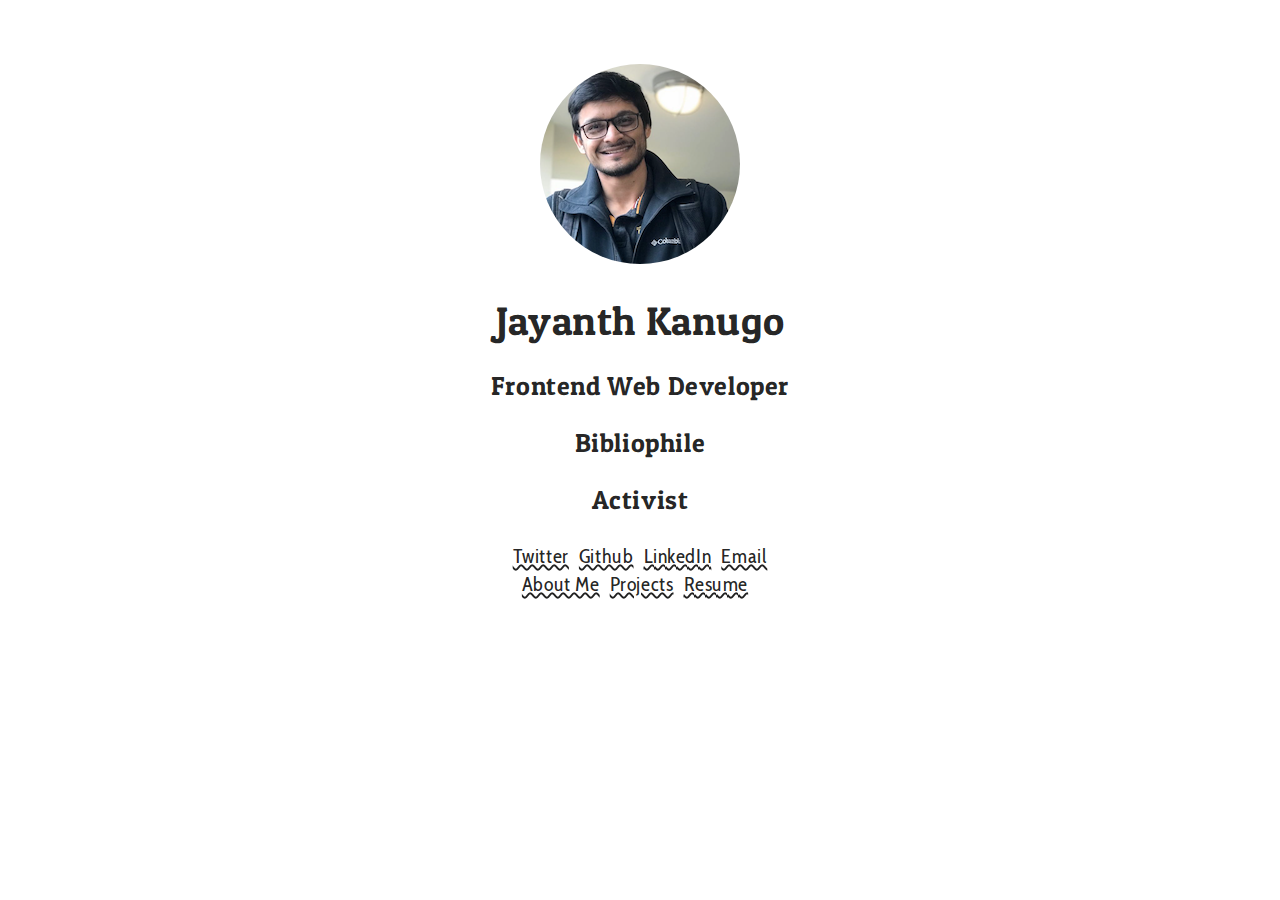
<file: index.html>
<!DOCTYPE html><html lang="en"><head><meta charSet="utf-8"/><meta http-equiv="x-ua-compatible" content="ie=edge"/><meta name="viewport" content="width=device-width, initial-scale=1, shrink-to-fit=no"/><style data-href="/component---src-pages-index-js.b7204c7277dae99957fe.css">.home-container{position:relative;margin-top:5%;display:flex;align-items:center;flex-flow:column wrap;justify-content:center}.home-img{order:1}.home-img img{border-radius:50%;height:200px;width:200px}.home-content{order:1;width:100%;display:flex;align-items:center;flex-flow:column wrap;justify-content:center}.home-name{order:2}.home-desc{order:3;display:flex;align-items:center;flex-flow:column wrap;justify-content:center}.desc-1{order:1}.desc-1,.desc-2{align-self:center}.desc-2{order:2}.desc-3{order:3;align-self:center}.home-links{order:5;display:flex;flex-flow:row wrap;justify-content:space-around}.home-links a{-webkit-text-decoration-line:underline;text-decoration-line:underline;-webkit-text-decoration-style:wavy;text-decoration-style:wavy}.social-links{order:4;display:flex;flex-flow:row wrap;justify-content:space-around}.social-links a{-webkit-text-decoration-line:underline;text-decoration-line:underline;-webkit-text-decoration-style:wavy;text-decoration-style:wavy}.home-about-me{order:1;margin-right:10px}.home-projects{order:2;margin-right:10px}.home-resume{order:3;margin-right:10px}.home-travel-log{order:4}</style><meta name="generator" content="Gatsby 2.0.53"/><title data-react-helmet="true">Jayanth Kanugo | Jayanth Kanugo</title><meta data-react-helmet="true" name="description" content="Frontend web developer, Activist, Bibilophile"/><meta data-react-helmet="true" property="og:title" content="Jayanth Kanugo"/><meta data-react-helmet="true" property="og:description" content="Frontend web developer, Activist, Bibilophile"/><meta data-react-helmet="true" property="og:type" content="website"/><meta data-react-helmet="true" name="twitter:card" content="summary"/><meta data-react-helmet="true" name="twitter:creator" content="@gatsbyjs"/><meta data-react-helmet="true" name="twitter:title" content="Jayanth Kanugo"/><meta data-react-helmet="true" name="twitter:description" content="Frontend web developer, Activist, Bibilophile"/><meta data-react-helmet="true" name="keywords" content="gatsby, application, react"/><link rel="shortcut icon" href="/icons/icon-48x48.png"/><link rel="manifest" href="/manifest.webmanifest"/><meta name="theme-color" content="#366693"/><style id="typography.js">html{font-family:sans-serif;-ms-text-size-adjust:100%;-webkit-text-size-adjust:100%}body{margin:0}article,aside,details,figcaption,figure,footer,header,main,menu,nav,section,summary{display:block}audio,canvas,progress,video{display:inline-block}audio:not([controls]){display:none;height:0}progress{vertical-align:baseline}[hidden],template{display:none}a{background-color:transparent;-webkit-text-decoration-skip:objects}a:active,a:hover{outline-width:0}abbr[title]{border-bottom:none;text-decoration:underline;text-decoration:underline dotted}b,strong{font-weight:inherit;font-weight:bolder}dfn{font-style:italic}h1{font-size:2em;margin:.67em 0}mark{background-color:#ff0;color:#000}small{font-size:80%}sub,sup{font-size:75%;line-height:0;position:relative;vertical-align:baseline}sub{bottom:-.25em}sup{top:-.5em}img{border-style:none}svg:not(:root){overflow:hidden}code,kbd,pre,samp{font-family:monospace,monospace;font-size:1em}figure{margin:1em 40px}hr{box-sizing:content-box;height:0;overflow:visible}button,input,optgroup,select,textarea{font:inherit;margin:0}optgroup{font-weight:700}button,input{overflow:visible}button,select{text-transform:none}[type=reset],[type=submit],button,html [type=button]{-webkit-appearance:button}[type=button]::-moz-focus-inner,[type=reset]::-moz-focus-inner,[type=submit]::-moz-focus-inner,button::-moz-focus-inner{border-style:none;padding:0}[type=button]:-moz-focusring,[type=reset]:-moz-focusring,[type=submit]:-moz-focusring,button:-moz-focusring{outline:1px dotted ButtonText}fieldset{border:1px solid silver;margin:0 2px;padding:.35em .625em .75em}legend{box-sizing:border-box;color:inherit;display:table;max-width:100%;padding:0;white-space:normal}textarea{overflow:auto}[type=checkbox],[type=radio]{box-sizing:border-box;padding:0}[type=number]::-webkit-inner-spin-button,[type=number]::-webkit-outer-spin-button{height:auto}[type=search]{-webkit-appearance:textfield;outline-offset:-2px}[type=search]::-webkit-search-cancel-button,[type=search]::-webkit-search-decoration{-webkit-appearance:none}::-webkit-input-placeholder{color:inherit;opacity:.54}::-webkit-file-upload-button{-webkit-appearance:button;font:inherit}html{font:125%/1.4 'Cabin Condensed','georgia',sans-serif;box-sizing:border-box;overflow-y:scroll;-webkit-font-smoothing:antialiased;}*{box-sizing:inherit;}*:before{box-sizing:inherit;}*:after{box-sizing:inherit;}body{color:hsla(0,0%,0%,0.87);font-family:'Cabin Condensed','georgia',sans-serif;font-weight:400;word-wrap:break-word;font-kerning:normal;-moz-font-feature-settings:"kern", "liga", "clig", "calt";-ms-font-feature-settings:"kern", "liga", "clig", "calt";-webkit-font-feature-settings:"kern", "liga", "clig", "calt";font-feature-settings:"kern", "liga", "clig", "calt";letter-spacing:.03em;}img{max-width:100%;margin-left:0;margin-right:0;margin-top:0;padding-bottom:0;padding-left:0;padding-right:0;padding-top:0;margin-bottom:1.4rem;}h1{margin-left:0;margin-right:0;margin-top:0;padding-bottom:0;padding-left:0;padding-right:0;padding-top:0;margin-bottom:1.4rem;color:inherit;font-family:'Patua One',sans-serif;font-weight:400;text-rendering:optimizeLegibility;font-size:2rem;line-height:1.1;}h2{margin-left:0;margin-right:0;margin-top:0;padding-bottom:0;padding-left:0;padding-right:0;padding-top:0;margin-bottom:1.4rem;color:inherit;font-family:'Patua One',sans-serif;font-weight:400;text-rendering:optimizeLegibility;font-size:1.51572rem;line-height:1.1;}h3{margin-left:0;margin-right:0;margin-top:0;padding-bottom:0;padding-left:0;padding-right:0;padding-top:0;margin-bottom:1.4rem;color:inherit;font-family:'Patua One',sans-serif;font-weight:400;text-rendering:optimizeLegibility;font-size:1.31951rem;line-height:1.1;}h4{margin-left:0;margin-right:0;margin-top:0;padding-bottom:0;padding-left:0;padding-right:0;padding-top:0;margin-bottom:1.4rem;color:inherit;font-family:'Patua One',sans-serif;font-weight:400;text-rendering:optimizeLegibility;font-size:1rem;line-height:1.1;}h5{margin-left:0;margin-right:0;margin-top:0;padding-bottom:0;padding-left:0;padding-right:0;padding-top:0;margin-bottom:1.4rem;color:inherit;font-family:'Patua One',sans-serif;font-weight:400;text-rendering:optimizeLegibility;font-size:0.87055rem;line-height:1.1;}h6{margin-left:0;margin-right:0;margin-top:0;padding-bottom:0;padding-left:0;padding-right:0;padding-top:0;margin-bottom:1.4rem;color:inherit;font-family:'Patua One',sans-serif;font-weight:400;text-rendering:optimizeLegibility;font-size:0.81225rem;line-height:1.1;}hgroup{margin-left:0;margin-right:0;margin-top:0;padding-bottom:0;padding-left:0;padding-right:0;padding-top:0;margin-bottom:1.4rem;}ul{margin-left:1.4rem;margin-right:0;margin-top:0;padding-bottom:0;padding-left:0;padding-right:0;padding-top:0;margin-bottom:1.4rem;list-style-position:outside;list-style-image:none;}ol{margin-left:1.4rem;margin-right:0;margin-top:0;padding-bottom:0;padding-left:0;padding-right:0;padding-top:0;margin-bottom:1.4rem;list-style-position:outside;list-style-image:none;}dl{margin-left:0;margin-right:0;margin-top:0;padding-bottom:0;padding-left:0;padding-right:0;padding-top:0;margin-bottom:1.4rem;}dd{margin-left:0;margin-right:0;margin-top:0;padding-bottom:0;padding-left:0;padding-right:0;padding-top:0;margin-bottom:1.4rem;}p{margin-left:0;margin-right:0;margin-top:0;padding-bottom:0;padding-left:0;padding-right:0;padding-top:0;margin-bottom:1.4rem;}figure{margin-left:0;margin-right:0;margin-top:0;padding-bottom:0;padding-left:0;padding-right:0;padding-top:0;margin-bottom:1.4rem;}pre{margin-left:0;margin-right:0;margin-top:0;padding-bottom:0;padding-left:0;padding-right:0;padding-top:0;margin-bottom:1.4rem;font-size:0.85rem;line-height:1.4rem;}table{margin-left:0;margin-right:0;margin-top:0;padding-bottom:0;padding-left:0;padding-right:0;padding-top:0;margin-bottom:1.4rem;font-size:1rem;line-height:1.4rem;border-collapse:collapse;width:100%;}fieldset{margin-left:0;margin-right:0;margin-top:0;padding-bottom:0;padding-left:0;padding-right:0;padding-top:0;margin-bottom:1.4rem;}blockquote{margin-left:-1.4rem;margin-right:1.4rem;margin-top:0;padding-bottom:0;padding-left:1.1375rem;padding-right:0;padding-top:0;margin-bottom:1.4rem;font-size:1.1487rem;line-height:1.4rem;color:hsla(0,0%,0%,0.6);border-left:0.2625rem solid hsla(0,0%,0%,0.87);}form{margin-left:0;margin-right:0;margin-top:0;padding-bottom:0;padding-left:0;padding-right:0;padding-top:0;margin-bottom:1.4rem;}noscript{margin-left:0;margin-right:0;margin-top:0;padding-bottom:0;padding-left:0;padding-right:0;padding-top:0;margin-bottom:1.4rem;}iframe{margin-left:0;margin-right:0;margin-top:0;padding-bottom:0;padding-left:0;padding-right:0;padding-top:0;margin-bottom:1.4rem;}hr{margin-left:0;margin-right:0;margin-top:0;padding-bottom:0;padding-left:0;padding-right:0;padding-top:0;margin-bottom:calc(1.4rem - 1px);background:hsla(0,0%,0%,0.2);border:none;height:1px;}address{margin-left:0;margin-right:0;margin-top:0;padding-bottom:0;padding-left:0;padding-right:0;padding-top:0;margin-bottom:1.4rem;}b{font-weight:700;}strong{font-weight:700;}dt{font-weight:700;}th{font-weight:700;}li{margin-bottom:calc(1.4rem / 2);}ol li{padding-left:0;}ul li{padding-left:0;}li > ol{margin-left:1.4rem;margin-bottom:calc(1.4rem / 2);margin-top:calc(1.4rem / 2);}li > ul{margin-left:1.4rem;margin-bottom:calc(1.4rem / 2);margin-top:calc(1.4rem / 2);}blockquote *:last-child{margin-bottom:0;}li *:last-child{margin-bottom:0;}p *:last-child{margin-bottom:0;}li > p{margin-bottom:calc(1.4rem / 2);}code{font-size:0.85rem;line-height:1.4rem;}kbd{font-size:0.85rem;line-height:1.4rem;}samp{font-size:0.85rem;line-height:1.4rem;}abbr{border-bottom:1px dotted hsla(0,0%,0%,0.5);cursor:help;}acronym{border-bottom:1px dotted hsla(0,0%,0%,0.5);cursor:help;}abbr[title]{border-bottom:1px dotted hsla(0,0%,0%,0.5);cursor:help;text-decoration:none;}thead{text-align:left;}td,th{text-align:left;border-bottom:1px solid hsla(0,0%,0%,0.12);font-feature-settings:"tnum";-moz-font-feature-settings:"tnum";-ms-font-feature-settings:"tnum";-webkit-font-feature-settings:"tnum";padding-left:0.93333rem;padding-right:0.93333rem;padding-top:0.7rem;padding-bottom:calc(0.7rem - 1px);}th:first-child,td:first-child{padding-left:0;}th:last-child,td:last-child{padding-right:0;}a{color:inherit;}a:hover{color:#3498DB;}@media only screen and (max-width:480px){blockquote{margin-left:-1.05rem;padding-left:0.7875rem;margin-right:0;}}</style><link href="//fonts.googleapis.com/css?family=Patua+One:400|Cabin+Condensed:400,700" rel="stylesheet" type="text/css"/><link as="script" rel="preload" href="/webpack-runtime-37cc564277b8710e01a1.js"/><link as="script" rel="preload" href="/app-5eb84de901112cca661c.js"/><link as="script" rel="preload" href="/0-b10a2222d41a493078fe.js"/><link as="script" rel="preload" href="/component---src-pages-index-js-57ad230b023973d59cd1.js"/><link rel="preload" href="/static/d/173/path---index-6a9-NZuapzHg3X9TaN1iIixfv1W23E.json" as="fetch" crossOrigin="use-credentials"/></head><body><div id="___gatsby"><div style="outline:none" tabindex="-1" role="group"><div class="container"><div class="home-container"><div class="home-content"><div class="home-img"><img src="/static/profile-b0a3d29c11fa7e64f2362936649f9882.png" alt="Profile Image"/></div><div class="home-name"><h1>Jayanth Kanugo</h1></div><div class="home-desc"><div class="desc-1"><h3>Frontend Web Developer</h3></div><div class="desc-2"><h3>Bibliophile</h3></div><div class="desc-3"><h3>Activist</h3></div></div><div class="social-links"><div class="home-about-me"><a href="https://twitter.com/imcopypasta">Twitter</a></div><div class="home-projects"><a href="https://github.com/imjayanthka">Github</a></div><div class="home-resume"><a href="https://linkedin.com/in/imjayanthka">LinkedIn</a></div><div class="home-travel-log"><a href="mailto:imjayanthka@gmail.com">Email</a></div></div><div></div><div class="home-links"><div class="home-about-me"><a href="/about-me/">About Me</a></div><div class="home-projects"><a href="/projects/">Projects</a></div><div class="home-resume"><a href="/files/Resume.pdf">Resume</a></div></div></div></div></div></div></div><script>
  
  function gaOptout(){document.cookie=disableStr+'=true; expires=Thu, 31 Dec 2099 23:59:59 UTC;path=/',window[disableStr]=!0}var gaProperty='UA-113567584-1',disableStr='ga-disable-'+gaProperty;document.cookie.indexOf(disableStr+'=true')>-1&&(window[disableStr]=!0);
  if(!(navigator.doNotTrack == "1" || window.doNotTrack == "1")) {
    (function(i,s,o,g,r,a,m){i['GoogleAnalyticsObject']=r;i[r]=i[r]||function(){
    (i[r].q=i[r].q||[]).push(arguments)},i[r].l=1*new Date();a=s.createElement(o),
    m=s.getElementsByTagName(o)[0];a.async=1;a.src=g;m.parentNode.insertBefore(a,m)
    })(window,document,'script','https://www.google-analytics.com/analytics.js','ga');
  }
  if (typeof ga === "function") {
    ga('create', 'UA-113567584-1', 'imjayanthka.com', {"sampleRate":1,"siteSpeedSampleRate":10});
      ga('set', 'anonymizeIp', true);
      }
      </script><script id="gatsby-script-loader">/*<![CDATA[*/window.page={"componentChunkName":"component---src-pages-index-js","jsonName":"index","path":"/"};window.dataPath="173/path---index-6a9-NZuapzHg3X9TaN1iIixfv1W23E";/*]]>*/</script><script id="gatsby-chunk-mapping">/*<![CDATA[*/window.___chunkMapping={"app":["/app-5eb84de901112cca661c.js"],"component---src-pages-404-js":["/component---src-pages-404-js-3786438ad7ed594ffd54.js"],"component---src-pages-about-me-js":["/component---src-pages-about-me-js-8825b7bdf2edc1ff46ef.js"],"component---src-pages-index-js":["/component---src-pages-index-js.b7204c7277dae99957fe.css","/component---src-pages-index-js-57ad230b023973d59cd1.js"],"component---src-pages-projects-js":["/component---src-pages-projects-js-1bb6fce34a4663d6c807.js"],"component---src-pages-resume-js":["/component---src-pages-resume-js-66cdc42502cf182b4a6f.js"],"component---src-pages-travel-log-js":["/component---src-pages-travel-log-js-3b37ab9eca7edf75cd44.js"]};/*]]>*/</script><script src="/component---src-pages-index-js-57ad230b023973d59cd1.js" async=""></script><script src="/0-b10a2222d41a493078fe.js" async=""></script><script src="/app-5eb84de901112cca661c.js" async=""></script><script src="/webpack-runtime-37cc564277b8710e01a1.js" async=""></script></body></html>
</file>
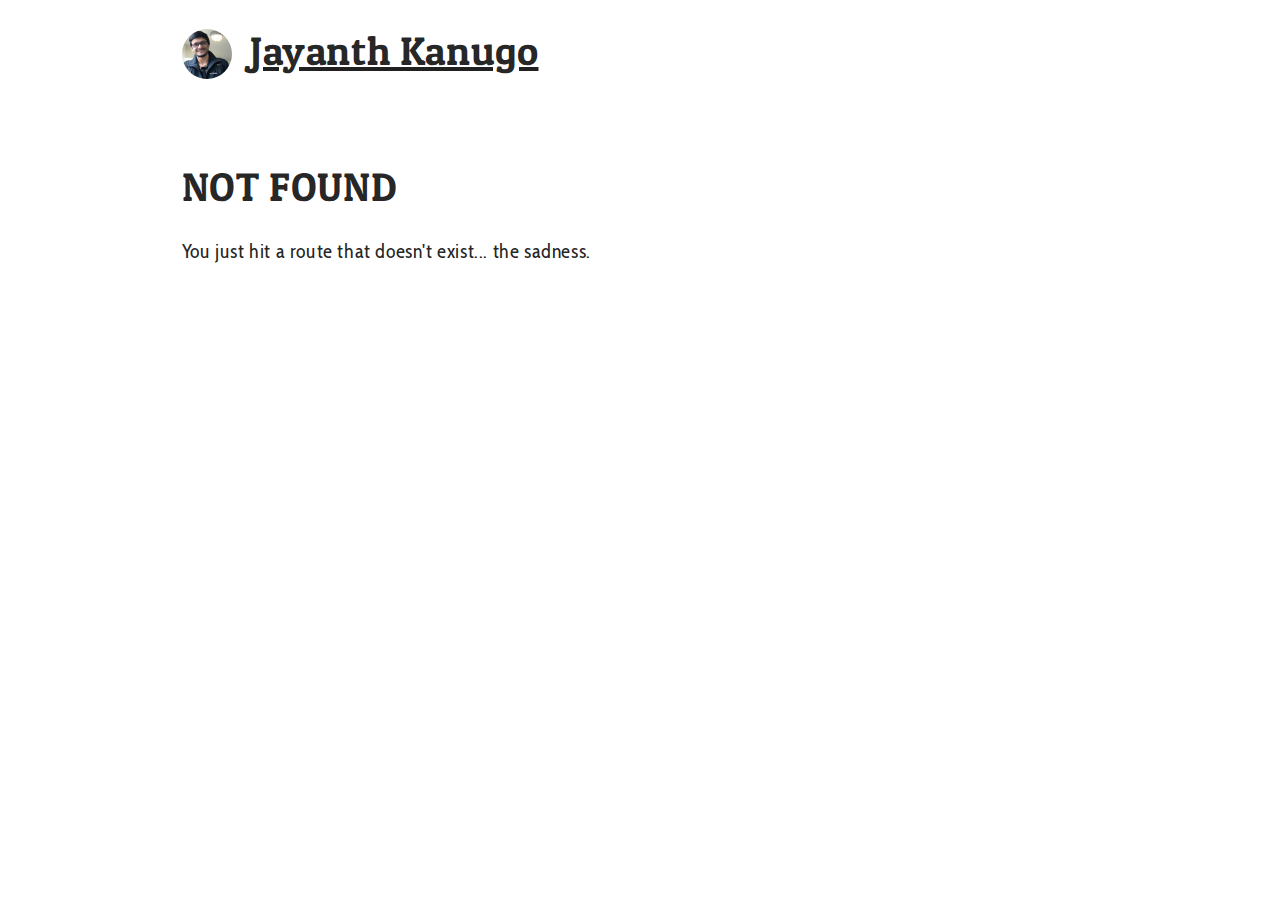
<file: 404/index.html>
<!DOCTYPE html><html lang="en"><head><meta charSet="utf-8"/><meta http-equiv="x-ua-compatible" content="ie=edge"/><meta name="viewport" content="width=device-width, initial-scale=1, shrink-to-fit=no"/><meta name="generator" content="Gatsby 2.0.53"/><title data-react-helmet="true">404: Not found | Jayanth Kanugo</title><meta data-react-helmet="true" name="description" content="Frontend web developer, Activist, Bibilophile"/><meta data-react-helmet="true" property="og:title" content="404: Not found"/><meta data-react-helmet="true" property="og:description" content="Frontend web developer, Activist, Bibilophile"/><meta data-react-helmet="true" property="og:type" content="website"/><meta data-react-helmet="true" name="twitter:card" content="summary"/><meta data-react-helmet="true" name="twitter:creator" content="@gatsbyjs"/><meta data-react-helmet="true" name="twitter:title" content="404: Not found"/><meta data-react-helmet="true" name="twitter:description" content="Frontend web developer, Activist, Bibilophile"/><link rel="shortcut icon" href="/icons/icon-48x48.png"/><link rel="manifest" href="/manifest.webmanifest"/><meta name="theme-color" content="#366693"/><style id="typography.js">html{font-family:sans-serif;-ms-text-size-adjust:100%;-webkit-text-size-adjust:100%}body{margin:0}article,aside,details,figcaption,figure,footer,header,main,menu,nav,section,summary{display:block}audio,canvas,progress,video{display:inline-block}audio:not([controls]){display:none;height:0}progress{vertical-align:baseline}[hidden],template{display:none}a{background-color:transparent;-webkit-text-decoration-skip:objects}a:active,a:hover{outline-width:0}abbr[title]{border-bottom:none;text-decoration:underline;text-decoration:underline dotted}b,strong{font-weight:inherit;font-weight:bolder}dfn{font-style:italic}h1{font-size:2em;margin:.67em 0}mark{background-color:#ff0;color:#000}small{font-size:80%}sub,sup{font-size:75%;line-height:0;position:relative;vertical-align:baseline}sub{bottom:-.25em}sup{top:-.5em}img{border-style:none}svg:not(:root){overflow:hidden}code,kbd,pre,samp{font-family:monospace,monospace;font-size:1em}figure{margin:1em 40px}hr{box-sizing:content-box;height:0;overflow:visible}button,input,optgroup,select,textarea{font:inherit;margin:0}optgroup{font-weight:700}button,input{overflow:visible}button,select{text-transform:none}[type=reset],[type=submit],button,html [type=button]{-webkit-appearance:button}[type=button]::-moz-focus-inner,[type=reset]::-moz-focus-inner,[type=submit]::-moz-focus-inner,button::-moz-focus-inner{border-style:none;padding:0}[type=button]:-moz-focusring,[type=reset]:-moz-focusring,[type=submit]:-moz-focusring,button:-moz-focusring{outline:1px dotted ButtonText}fieldset{border:1px solid silver;margin:0 2px;padding:.35em .625em .75em}legend{box-sizing:border-box;color:inherit;display:table;max-width:100%;padding:0;white-space:normal}textarea{overflow:auto}[type=checkbox],[type=radio]{box-sizing:border-box;padding:0}[type=number]::-webkit-inner-spin-button,[type=number]::-webkit-outer-spin-button{height:auto}[type=search]{-webkit-appearance:textfield;outline-offset:-2px}[type=search]::-webkit-search-cancel-button,[type=search]::-webkit-search-decoration{-webkit-appearance:none}::-webkit-input-placeholder{color:inherit;opacity:.54}::-webkit-file-upload-button{-webkit-appearance:button;font:inherit}html{font:125%/1.4 'Cabin Condensed','georgia',sans-serif;box-sizing:border-box;overflow-y:scroll;-webkit-font-smoothing:antialiased;}*{box-sizing:inherit;}*:before{box-sizing:inherit;}*:after{box-sizing:inherit;}body{color:hsla(0,0%,0%,0.87);font-family:'Cabin Condensed','georgia',sans-serif;font-weight:400;word-wrap:break-word;font-kerning:normal;-moz-font-feature-settings:"kern", "liga", "clig", "calt";-ms-font-feature-settings:"kern", "liga", "clig", "calt";-webkit-font-feature-settings:"kern", "liga", "clig", "calt";font-feature-settings:"kern", "liga", "clig", "calt";letter-spacing:.03em;}img{max-width:100%;margin-left:0;margin-right:0;margin-top:0;padding-bottom:0;padding-left:0;padding-right:0;padding-top:0;margin-bottom:1.4rem;}h1{margin-left:0;margin-right:0;margin-top:0;padding-bottom:0;padding-left:0;padding-right:0;padding-top:0;margin-bottom:1.4rem;color:inherit;font-family:'Patua One',sans-serif;font-weight:400;text-rendering:optimizeLegibility;font-size:2rem;line-height:1.1;}h2{margin-left:0;margin-right:0;margin-top:0;padding-bottom:0;padding-left:0;padding-right:0;padding-top:0;margin-bottom:1.4rem;color:inherit;font-family:'Patua One',sans-serif;font-weight:400;text-rendering:optimizeLegibility;font-size:1.51572rem;line-height:1.1;}h3{margin-left:0;margin-right:0;margin-top:0;padding-bottom:0;padding-left:0;padding-right:0;padding-top:0;margin-bottom:1.4rem;color:inherit;font-family:'Patua One',sans-serif;font-weight:400;text-rendering:optimizeLegibility;font-size:1.31951rem;line-height:1.1;}h4{margin-left:0;margin-right:0;margin-top:0;padding-bottom:0;padding-left:0;padding-right:0;padding-top:0;margin-bottom:1.4rem;color:inherit;font-family:'Patua One',sans-serif;font-weight:400;text-rendering:optimizeLegibility;font-size:1rem;line-height:1.1;}h5{margin-left:0;margin-right:0;margin-top:0;padding-bottom:0;padding-left:0;padding-right:0;padding-top:0;margin-bottom:1.4rem;color:inherit;font-family:'Patua One',sans-serif;font-weight:400;text-rendering:optimizeLegibility;font-size:0.87055rem;line-height:1.1;}h6{margin-left:0;margin-right:0;margin-top:0;padding-bottom:0;padding-left:0;padding-right:0;padding-top:0;margin-bottom:1.4rem;color:inherit;font-family:'Patua One',sans-serif;font-weight:400;text-rendering:optimizeLegibility;font-size:0.81225rem;line-height:1.1;}hgroup{margin-left:0;margin-right:0;margin-top:0;padding-bottom:0;padding-left:0;padding-right:0;padding-top:0;margin-bottom:1.4rem;}ul{margin-left:1.4rem;margin-right:0;margin-top:0;padding-bottom:0;padding-left:0;padding-right:0;padding-top:0;margin-bottom:1.4rem;list-style-position:outside;list-style-image:none;}ol{margin-left:1.4rem;margin-right:0;margin-top:0;padding-bottom:0;padding-left:0;padding-right:0;padding-top:0;margin-bottom:1.4rem;list-style-position:outside;list-style-image:none;}dl{margin-left:0;margin-right:0;margin-top:0;padding-bottom:0;padding-left:0;padding-right:0;padding-top:0;margin-bottom:1.4rem;}dd{margin-left:0;margin-right:0;margin-top:0;padding-bottom:0;padding-left:0;padding-right:0;padding-top:0;margin-bottom:1.4rem;}p{margin-left:0;margin-right:0;margin-top:0;padding-bottom:0;padding-left:0;padding-right:0;padding-top:0;margin-bottom:1.4rem;}figure{margin-left:0;margin-right:0;margin-top:0;padding-bottom:0;padding-left:0;padding-right:0;padding-top:0;margin-bottom:1.4rem;}pre{margin-left:0;margin-right:0;margin-top:0;padding-bottom:0;padding-left:0;padding-right:0;padding-top:0;margin-bottom:1.4rem;font-size:0.85rem;line-height:1.4rem;}table{margin-left:0;margin-right:0;margin-top:0;padding-bottom:0;padding-left:0;padding-right:0;padding-top:0;margin-bottom:1.4rem;font-size:1rem;line-height:1.4rem;border-collapse:collapse;width:100%;}fieldset{margin-left:0;margin-right:0;margin-top:0;padding-bottom:0;padding-left:0;padding-right:0;padding-top:0;margin-bottom:1.4rem;}blockquote{margin-left:-1.4rem;margin-right:1.4rem;margin-top:0;padding-bottom:0;padding-left:1.1375rem;padding-right:0;padding-top:0;margin-bottom:1.4rem;font-size:1.1487rem;line-height:1.4rem;color:hsla(0,0%,0%,0.6);border-left:0.2625rem solid hsla(0,0%,0%,0.87);}form{margin-left:0;margin-right:0;margin-top:0;padding-bottom:0;padding-left:0;padding-right:0;padding-top:0;margin-bottom:1.4rem;}noscript{margin-left:0;margin-right:0;margin-top:0;padding-bottom:0;padding-left:0;padding-right:0;padding-top:0;margin-bottom:1.4rem;}iframe{margin-left:0;margin-right:0;margin-top:0;padding-bottom:0;padding-left:0;padding-right:0;padding-top:0;margin-bottom:1.4rem;}hr{margin-left:0;margin-right:0;margin-top:0;padding-bottom:0;padding-left:0;padding-right:0;padding-top:0;margin-bottom:calc(1.4rem - 1px);background:hsla(0,0%,0%,0.2);border:none;height:1px;}address{margin-left:0;margin-right:0;margin-top:0;padding-bottom:0;padding-left:0;padding-right:0;padding-top:0;margin-bottom:1.4rem;}b{font-weight:700;}strong{font-weight:700;}dt{font-weight:700;}th{font-weight:700;}li{margin-bottom:calc(1.4rem / 2);}ol li{padding-left:0;}ul li{padding-left:0;}li > ol{margin-left:1.4rem;margin-bottom:calc(1.4rem / 2);margin-top:calc(1.4rem / 2);}li > ul{margin-left:1.4rem;margin-bottom:calc(1.4rem / 2);margin-top:calc(1.4rem / 2);}blockquote *:last-child{margin-bottom:0;}li *:last-child{margin-bottom:0;}p *:last-child{margin-bottom:0;}li > p{margin-bottom:calc(1.4rem / 2);}code{font-size:0.85rem;line-height:1.4rem;}kbd{font-size:0.85rem;line-height:1.4rem;}samp{font-size:0.85rem;line-height:1.4rem;}abbr{border-bottom:1px dotted hsla(0,0%,0%,0.5);cursor:help;}acronym{border-bottom:1px dotted hsla(0,0%,0%,0.5);cursor:help;}abbr[title]{border-bottom:1px dotted hsla(0,0%,0%,0.5);cursor:help;text-decoration:none;}thead{text-align:left;}td,th{text-align:left;border-bottom:1px solid hsla(0,0%,0%,0.12);font-feature-settings:"tnum";-moz-font-feature-settings:"tnum";-ms-font-feature-settings:"tnum";-webkit-font-feature-settings:"tnum";padding-left:0.93333rem;padding-right:0.93333rem;padding-top:0.7rem;padding-bottom:calc(0.7rem - 1px);}th:first-child,td:first-child{padding-left:0;}th:last-child,td:last-child{padding-right:0;}a{color:inherit;}a:hover{color:#3498DB;}@media only screen and (max-width:480px){blockquote{margin-left:-1.05rem;padding-left:0.7875rem;margin-right:0;}}</style><link href="//fonts.googleapis.com/css?family=Patua+One:400|Cabin+Condensed:400,700" rel="stylesheet" type="text/css"/><link as="script" rel="preload" href="/webpack-runtime-37cc564277b8710e01a1.js"/><link as="script" rel="preload" href="/app-5eb84de901112cca661c.js"/><link as="script" rel="preload" href="/0-b10a2222d41a493078fe.js"/><link as="script" rel="preload" href="/component---src-pages-404-js-3786438ad7ed594ffd54.js"/><link rel="preload" href="/static/d/44/path---404-22-d-bce-NZuapzHg3X9TaN1iIixfv1W23E.json" as="fetch" crossOrigin="use-credentials"/></head><body><div id="___gatsby"><div style="outline:none" tabindex="-1" role="group"><div style="margin-bottom:1.45rem"><div style="margin:0 auto;max-width:960px;padding:1.45rem 1.0875rem"><a href="/"> <div style="margin:0;display:flex;align-content:baseline"><img style="order:1;border-radius:50%;height:50px;width:50px" src="/static/profile-b0a3d29c11fa7e64f2362936649f9882.png"/><h1 style="margin-left:2%;order:2">Jayanth Kanugo</h1></div></a></div></div><div style="margin:0 auto;max-width:960px;padding:0px 1.0875rem 1.45rem;padding-top:0"><h1>NOT FOUND</h1><p>You just hit a route that doesn&#x27;t exist... the sadness.</p></div></div></div><script>
  
  function gaOptout(){document.cookie=disableStr+'=true; expires=Thu, 31 Dec 2099 23:59:59 UTC;path=/',window[disableStr]=!0}var gaProperty='UA-113567584-1',disableStr='ga-disable-'+gaProperty;document.cookie.indexOf(disableStr+'=true')>-1&&(window[disableStr]=!0);
  if(!(navigator.doNotTrack == "1" || window.doNotTrack == "1")) {
    (function(i,s,o,g,r,a,m){i['GoogleAnalyticsObject']=r;i[r]=i[r]||function(){
    (i[r].q=i[r].q||[]).push(arguments)},i[r].l=1*new Date();a=s.createElement(o),
    m=s.getElementsByTagName(o)[0];a.async=1;a.src=g;m.parentNode.insertBefore(a,m)
    })(window,document,'script','https://www.google-analytics.com/analytics.js','ga');
  }
  if (typeof ga === "function") {
    ga('create', 'UA-113567584-1', 'imjayanthka.com', {"sampleRate":1,"siteSpeedSampleRate":10});
      ga('set', 'anonymizeIp', true);
      }
      </script><script id="gatsby-script-loader">/*<![CDATA[*/window.page={"componentChunkName":"component---src-pages-404-js","jsonName":"404-22d","path":"/404/"};window.dataPath="44/path---404-22-d-bce-NZuapzHg3X9TaN1iIixfv1W23E";/*]]>*/</script><script id="gatsby-chunk-mapping">/*<![CDATA[*/window.___chunkMapping={"app":["/app-5eb84de901112cca661c.js"],"component---src-pages-404-js":["/component---src-pages-404-js-3786438ad7ed594ffd54.js"],"component---src-pages-about-me-js":["/component---src-pages-about-me-js-8825b7bdf2edc1ff46ef.js"],"component---src-pages-index-js":["/component---src-pages-index-js.b7204c7277dae99957fe.css","/component---src-pages-index-js-57ad230b023973d59cd1.js"],"component---src-pages-projects-js":["/component---src-pages-projects-js-1bb6fce34a4663d6c807.js"],"component---src-pages-resume-js":["/component---src-pages-resume-js-66cdc42502cf182b4a6f.js"],"component---src-pages-travel-log-js":["/component---src-pages-travel-log-js-3b37ab9eca7edf75cd44.js"]};/*]]>*/</script><script src="/component---src-pages-404-js-3786438ad7ed594ffd54.js" async=""></script><script src="/0-b10a2222d41a493078fe.js" async=""></script><script src="/app-5eb84de901112cca661c.js" async=""></script><script src="/webpack-runtime-37cc564277b8710e01a1.js" async=""></script></body></html>
</file>
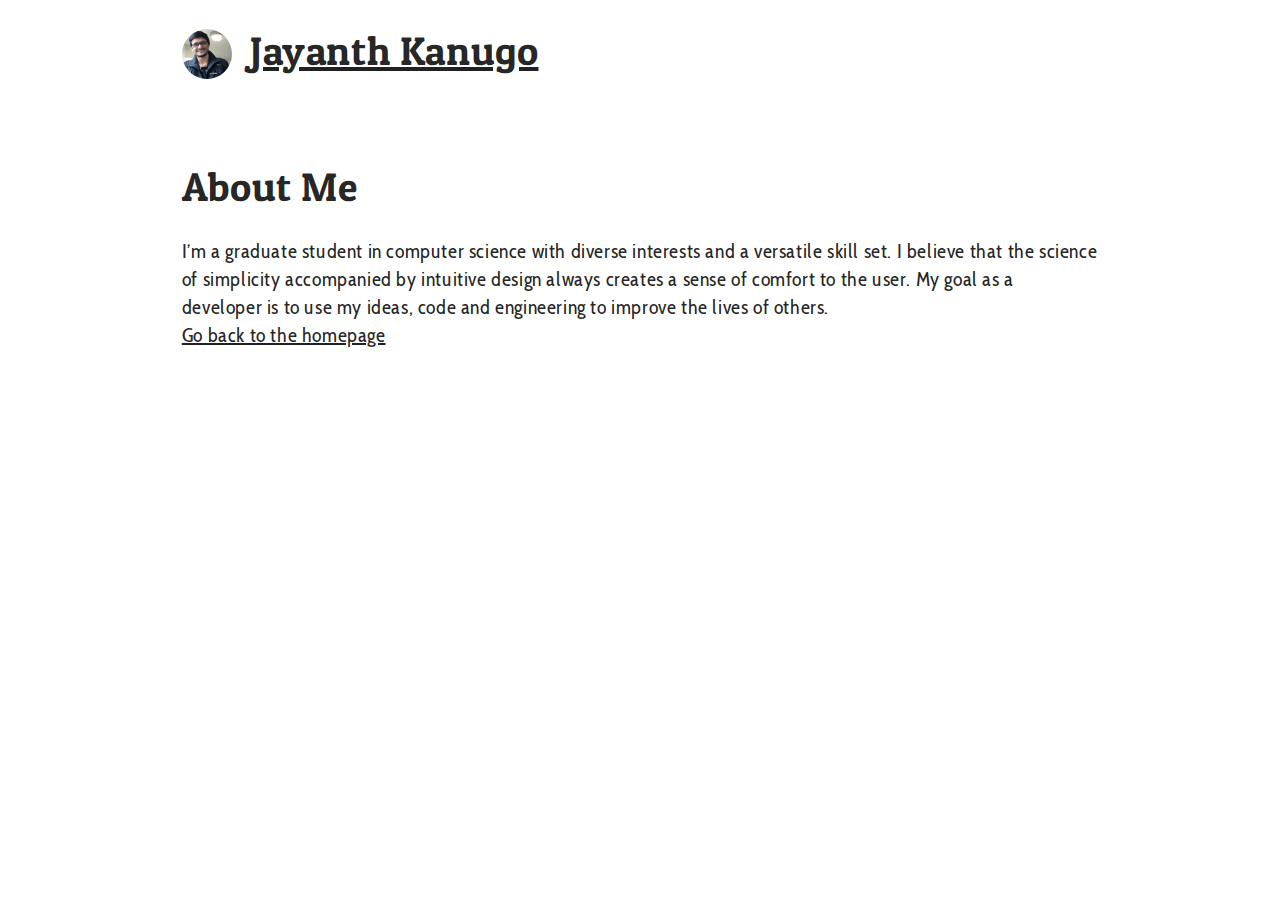
<file: about-me/index.html>
<!DOCTYPE html><html lang="en"><head><meta charSet="utf-8"/><meta http-equiv="x-ua-compatible" content="ie=edge"/><meta name="viewport" content="width=device-width, initial-scale=1, shrink-to-fit=no"/><meta name="generator" content="Gatsby 2.0.53"/><title data-react-helmet="true">About Me | Jayanth Kanugo</title><meta data-react-helmet="true" name="description" content="Frontend web developer, Activist, Bibilophile"/><meta data-react-helmet="true" property="og:title" content="About Me"/><meta data-react-helmet="true" property="og:description" content="Frontend web developer, Activist, Bibilophile"/><meta data-react-helmet="true" property="og:type" content="website"/><meta data-react-helmet="true" name="twitter:card" content="summary"/><meta data-react-helmet="true" name="twitter:creator" content="@gatsbyjs"/><meta data-react-helmet="true" name="twitter:title" content="About Me"/><meta data-react-helmet="true" name="twitter:description" content="Frontend web developer, Activist, Bibilophile"/><link rel="shortcut icon" href="/icons/icon-48x48.png"/><link rel="manifest" href="/manifest.webmanifest"/><meta name="theme-color" content="#366693"/><style id="typography.js">html{font-family:sans-serif;-ms-text-size-adjust:100%;-webkit-text-size-adjust:100%}body{margin:0}article,aside,details,figcaption,figure,footer,header,main,menu,nav,section,summary{display:block}audio,canvas,progress,video{display:inline-block}audio:not([controls]){display:none;height:0}progress{vertical-align:baseline}[hidden],template{display:none}a{background-color:transparent;-webkit-text-decoration-skip:objects}a:active,a:hover{outline-width:0}abbr[title]{border-bottom:none;text-decoration:underline;text-decoration:underline dotted}b,strong{font-weight:inherit;font-weight:bolder}dfn{font-style:italic}h1{font-size:2em;margin:.67em 0}mark{background-color:#ff0;color:#000}small{font-size:80%}sub,sup{font-size:75%;line-height:0;position:relative;vertical-align:baseline}sub{bottom:-.25em}sup{top:-.5em}img{border-style:none}svg:not(:root){overflow:hidden}code,kbd,pre,samp{font-family:monospace,monospace;font-size:1em}figure{margin:1em 40px}hr{box-sizing:content-box;height:0;overflow:visible}button,input,optgroup,select,textarea{font:inherit;margin:0}optgroup{font-weight:700}button,input{overflow:visible}button,select{text-transform:none}[type=reset],[type=submit],button,html [type=button]{-webkit-appearance:button}[type=button]::-moz-focus-inner,[type=reset]::-moz-focus-inner,[type=submit]::-moz-focus-inner,button::-moz-focus-inner{border-style:none;padding:0}[type=button]:-moz-focusring,[type=reset]:-moz-focusring,[type=submit]:-moz-focusring,button:-moz-focusring{outline:1px dotted ButtonText}fieldset{border:1px solid silver;margin:0 2px;padding:.35em .625em .75em}legend{box-sizing:border-box;color:inherit;display:table;max-width:100%;padding:0;white-space:normal}textarea{overflow:auto}[type=checkbox],[type=radio]{box-sizing:border-box;padding:0}[type=number]::-webkit-inner-spin-button,[type=number]::-webkit-outer-spin-button{height:auto}[type=search]{-webkit-appearance:textfield;outline-offset:-2px}[type=search]::-webkit-search-cancel-button,[type=search]::-webkit-search-decoration{-webkit-appearance:none}::-webkit-input-placeholder{color:inherit;opacity:.54}::-webkit-file-upload-button{-webkit-appearance:button;font:inherit}html{font:125%/1.4 'Cabin Condensed','georgia',sans-serif;box-sizing:border-box;overflow-y:scroll;-webkit-font-smoothing:antialiased;}*{box-sizing:inherit;}*:before{box-sizing:inherit;}*:after{box-sizing:inherit;}body{color:hsla(0,0%,0%,0.87);font-family:'Cabin Condensed','georgia',sans-serif;font-weight:400;word-wrap:break-word;font-kerning:normal;-moz-font-feature-settings:"kern", "liga", "clig", "calt";-ms-font-feature-settings:"kern", "liga", "clig", "calt";-webkit-font-feature-settings:"kern", "liga", "clig", "calt";font-feature-settings:"kern", "liga", "clig", "calt";letter-spacing:.03em;}img{max-width:100%;margin-left:0;margin-right:0;margin-top:0;padding-bottom:0;padding-left:0;padding-right:0;padding-top:0;margin-bottom:1.4rem;}h1{margin-left:0;margin-right:0;margin-top:0;padding-bottom:0;padding-left:0;padding-right:0;padding-top:0;margin-bottom:1.4rem;color:inherit;font-family:'Patua One',sans-serif;font-weight:400;text-rendering:optimizeLegibility;font-size:2rem;line-height:1.1;}h2{margin-left:0;margin-right:0;margin-top:0;padding-bottom:0;padding-left:0;padding-right:0;padding-top:0;margin-bottom:1.4rem;color:inherit;font-family:'Patua One',sans-serif;font-weight:400;text-rendering:optimizeLegibility;font-size:1.51572rem;line-height:1.1;}h3{margin-left:0;margin-right:0;margin-top:0;padding-bottom:0;padding-left:0;padding-right:0;padding-top:0;margin-bottom:1.4rem;color:inherit;font-family:'Patua One',sans-serif;font-weight:400;text-rendering:optimizeLegibility;font-size:1.31951rem;line-height:1.1;}h4{margin-left:0;margin-right:0;margin-top:0;padding-bottom:0;padding-left:0;padding-right:0;padding-top:0;margin-bottom:1.4rem;color:inherit;font-family:'Patua One',sans-serif;font-weight:400;text-rendering:optimizeLegibility;font-size:1rem;line-height:1.1;}h5{margin-left:0;margin-right:0;margin-top:0;padding-bottom:0;padding-left:0;padding-right:0;padding-top:0;margin-bottom:1.4rem;color:inherit;font-family:'Patua One',sans-serif;font-weight:400;text-rendering:optimizeLegibility;font-size:0.87055rem;line-height:1.1;}h6{margin-left:0;margin-right:0;margin-top:0;padding-bottom:0;padding-left:0;padding-right:0;padding-top:0;margin-bottom:1.4rem;color:inherit;font-family:'Patua One',sans-serif;font-weight:400;text-rendering:optimizeLegibility;font-size:0.81225rem;line-height:1.1;}hgroup{margin-left:0;margin-right:0;margin-top:0;padding-bottom:0;padding-left:0;padding-right:0;padding-top:0;margin-bottom:1.4rem;}ul{margin-left:1.4rem;margin-right:0;margin-top:0;padding-bottom:0;padding-left:0;padding-right:0;padding-top:0;margin-bottom:1.4rem;list-style-position:outside;list-style-image:none;}ol{margin-left:1.4rem;margin-right:0;margin-top:0;padding-bottom:0;padding-left:0;padding-right:0;padding-top:0;margin-bottom:1.4rem;list-style-position:outside;list-style-image:none;}dl{margin-left:0;margin-right:0;margin-top:0;padding-bottom:0;padding-left:0;padding-right:0;padding-top:0;margin-bottom:1.4rem;}dd{margin-left:0;margin-right:0;margin-top:0;padding-bottom:0;padding-left:0;padding-right:0;padding-top:0;margin-bottom:1.4rem;}p{margin-left:0;margin-right:0;margin-top:0;padding-bottom:0;padding-left:0;padding-right:0;padding-top:0;margin-bottom:1.4rem;}figure{margin-left:0;margin-right:0;margin-top:0;padding-bottom:0;padding-left:0;padding-right:0;padding-top:0;margin-bottom:1.4rem;}pre{margin-left:0;margin-right:0;margin-top:0;padding-bottom:0;padding-left:0;padding-right:0;padding-top:0;margin-bottom:1.4rem;font-size:0.85rem;line-height:1.4rem;}table{margin-left:0;margin-right:0;margin-top:0;padding-bottom:0;padding-left:0;padding-right:0;padding-top:0;margin-bottom:1.4rem;font-size:1rem;line-height:1.4rem;border-collapse:collapse;width:100%;}fieldset{margin-left:0;margin-right:0;margin-top:0;padding-bottom:0;padding-left:0;padding-right:0;padding-top:0;margin-bottom:1.4rem;}blockquote{margin-left:-1.4rem;margin-right:1.4rem;margin-top:0;padding-bottom:0;padding-left:1.1375rem;padding-right:0;padding-top:0;margin-bottom:1.4rem;font-size:1.1487rem;line-height:1.4rem;color:hsla(0,0%,0%,0.6);border-left:0.2625rem solid hsla(0,0%,0%,0.87);}form{margin-left:0;margin-right:0;margin-top:0;padding-bottom:0;padding-left:0;padding-right:0;padding-top:0;margin-bottom:1.4rem;}noscript{margin-left:0;margin-right:0;margin-top:0;padding-bottom:0;padding-left:0;padding-right:0;padding-top:0;margin-bottom:1.4rem;}iframe{margin-left:0;margin-right:0;margin-top:0;padding-bottom:0;padding-left:0;padding-right:0;padding-top:0;margin-bottom:1.4rem;}hr{margin-left:0;margin-right:0;margin-top:0;padding-bottom:0;padding-left:0;padding-right:0;padding-top:0;margin-bottom:calc(1.4rem - 1px);background:hsla(0,0%,0%,0.2);border:none;height:1px;}address{margin-left:0;margin-right:0;margin-top:0;padding-bottom:0;padding-left:0;padding-right:0;padding-top:0;margin-bottom:1.4rem;}b{font-weight:700;}strong{font-weight:700;}dt{font-weight:700;}th{font-weight:700;}li{margin-bottom:calc(1.4rem / 2);}ol li{padding-left:0;}ul li{padding-left:0;}li > ol{margin-left:1.4rem;margin-bottom:calc(1.4rem / 2);margin-top:calc(1.4rem / 2);}li > ul{margin-left:1.4rem;margin-bottom:calc(1.4rem / 2);margin-top:calc(1.4rem / 2);}blockquote *:last-child{margin-bottom:0;}li *:last-child{margin-bottom:0;}p *:last-child{margin-bottom:0;}li > p{margin-bottom:calc(1.4rem / 2);}code{font-size:0.85rem;line-height:1.4rem;}kbd{font-size:0.85rem;line-height:1.4rem;}samp{font-size:0.85rem;line-height:1.4rem;}abbr{border-bottom:1px dotted hsla(0,0%,0%,0.5);cursor:help;}acronym{border-bottom:1px dotted hsla(0,0%,0%,0.5);cursor:help;}abbr[title]{border-bottom:1px dotted hsla(0,0%,0%,0.5);cursor:help;text-decoration:none;}thead{text-align:left;}td,th{text-align:left;border-bottom:1px solid hsla(0,0%,0%,0.12);font-feature-settings:"tnum";-moz-font-feature-settings:"tnum";-ms-font-feature-settings:"tnum";-webkit-font-feature-settings:"tnum";padding-left:0.93333rem;padding-right:0.93333rem;padding-top:0.7rem;padding-bottom:calc(0.7rem - 1px);}th:first-child,td:first-child{padding-left:0;}th:last-child,td:last-child{padding-right:0;}a{color:inherit;}a:hover{color:#3498DB;}@media only screen and (max-width:480px){blockquote{margin-left:-1.05rem;padding-left:0.7875rem;margin-right:0;}}</style><link href="//fonts.googleapis.com/css?family=Patua+One:400|Cabin+Condensed:400,700" rel="stylesheet" type="text/css"/><link as="script" rel="preload" href="/webpack-runtime-37cc564277b8710e01a1.js"/><link as="script" rel="preload" href="/app-5eb84de901112cca661c.js"/><link as="script" rel="preload" href="/0-b10a2222d41a493078fe.js"/><link as="script" rel="preload" href="/component---src-pages-about-me-js-8825b7bdf2edc1ff46ef.js"/><link rel="preload" href="/static/d/865/path---about-me-a-3-a-888-NZuapzHg3X9TaN1iIixfv1W23E.json" as="fetch" crossOrigin="use-credentials"/></head><body><div id="___gatsby"><div style="outline:none" tabindex="-1" role="group"><div style="margin-bottom:1.45rem"><div style="margin:0 auto;max-width:960px;padding:1.45rem 1.0875rem"><a href="/"> <div style="margin:0;display:flex;align-content:baseline"><img style="order:1;border-radius:50%;height:50px;width:50px" src="/static/profile-b0a3d29c11fa7e64f2362936649f9882.png"/><h1 style="margin-left:2%;order:2">Jayanth Kanugo</h1></div></a></div></div><div style="margin:0 auto;max-width:960px;padding:0px 1.0875rem 1.45rem;padding-top:0"><div><h1>About Me</h1></div><div>I’m a graduate student in computer science with diverse interests and a versatile skill set. I believe that the science of simplicity accompanied by intuitive design always creates a sense of comfort to the user. My goal as a developer is to use my ideas, code and engineering to improve the lives of others.</div><a href="/">Go back to the homepage</a></div></div></div><script>
  
  function gaOptout(){document.cookie=disableStr+'=true; expires=Thu, 31 Dec 2099 23:59:59 UTC;path=/',window[disableStr]=!0}var gaProperty='UA-113567584-1',disableStr='ga-disable-'+gaProperty;document.cookie.indexOf(disableStr+'=true')>-1&&(window[disableStr]=!0);
  if(!(navigator.doNotTrack == "1" || window.doNotTrack == "1")) {
    (function(i,s,o,g,r,a,m){i['GoogleAnalyticsObject']=r;i[r]=i[r]||function(){
    (i[r].q=i[r].q||[]).push(arguments)},i[r].l=1*new Date();a=s.createElement(o),
    m=s.getElementsByTagName(o)[0];a.async=1;a.src=g;m.parentNode.insertBefore(a,m)
    })(window,document,'script','https://www.google-analytics.com/analytics.js','ga');
  }
  if (typeof ga === "function") {
    ga('create', 'UA-113567584-1', 'imjayanthka.com', {"sampleRate":1,"siteSpeedSampleRate":10});
      ga('set', 'anonymizeIp', true);
      }
      </script><script id="gatsby-script-loader">/*<![CDATA[*/window.page={"componentChunkName":"component---src-pages-about-me-js","jsonName":"about-me-a3a","path":"/about-me/"};window.dataPath="865/path---about-me-a-3-a-888-NZuapzHg3X9TaN1iIixfv1W23E";/*]]>*/</script><script id="gatsby-chunk-mapping">/*<![CDATA[*/window.___chunkMapping={"app":["/app-5eb84de901112cca661c.js"],"component---src-pages-404-js":["/component---src-pages-404-js-3786438ad7ed594ffd54.js"],"component---src-pages-about-me-js":["/component---src-pages-about-me-js-8825b7bdf2edc1ff46ef.js"],"component---src-pages-index-js":["/component---src-pages-index-js.b7204c7277dae99957fe.css","/component---src-pages-index-js-57ad230b023973d59cd1.js"],"component---src-pages-projects-js":["/component---src-pages-projects-js-1bb6fce34a4663d6c807.js"],"component---src-pages-resume-js":["/component---src-pages-resume-js-66cdc42502cf182b4a6f.js"],"component---src-pages-travel-log-js":["/component---src-pages-travel-log-js-3b37ab9eca7edf75cd44.js"]};/*]]>*/</script><script src="/component---src-pages-about-me-js-8825b7bdf2edc1ff46ef.js" async=""></script><script src="/0-b10a2222d41a493078fe.js" async=""></script><script src="/app-5eb84de901112cca661c.js" async=""></script><script src="/webpack-runtime-37cc564277b8710e01a1.js" async=""></script></body></html>
</file>
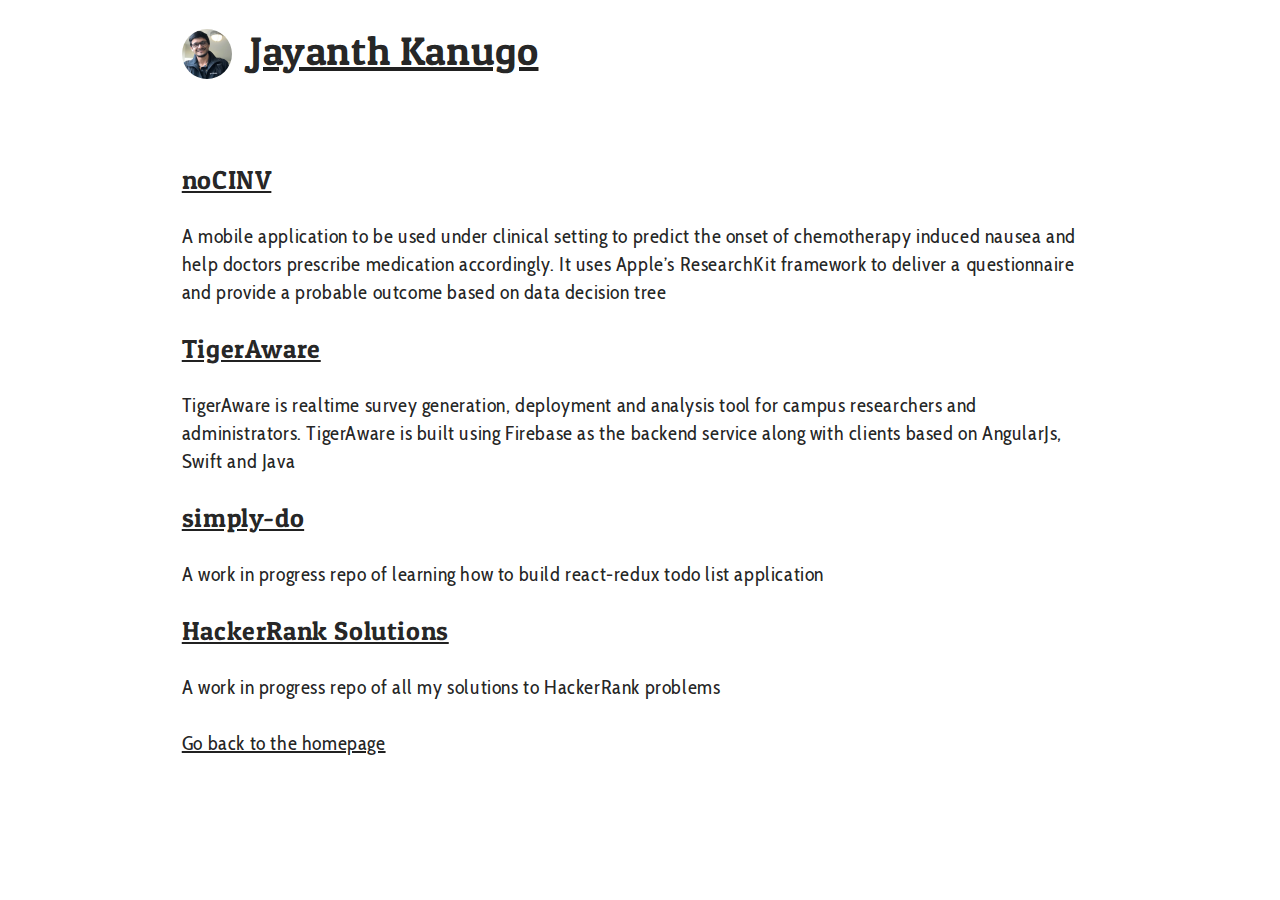
<file: projects/index.html>
<!DOCTYPE html><html lang="en"><head><meta charSet="utf-8"/><meta http-equiv="x-ua-compatible" content="ie=edge"/><meta name="viewport" content="width=device-width, initial-scale=1, shrink-to-fit=no"/><meta name="generator" content="Gatsby 2.0.53"/><title data-react-helmet="true">Projects | Jayanth Kanugo</title><meta data-react-helmet="true" name="description" content="Frontend web developer, Activist, Bibilophile"/><meta data-react-helmet="true" property="og:title" content="Projects"/><meta data-react-helmet="true" property="og:description" content="Frontend web developer, Activist, Bibilophile"/><meta data-react-helmet="true" property="og:type" content="website"/><meta data-react-helmet="true" name="twitter:card" content="summary"/><meta data-react-helmet="true" name="twitter:creator" content="@gatsbyjs"/><meta data-react-helmet="true" name="twitter:title" content="Projects"/><meta data-react-helmet="true" name="twitter:description" content="Frontend web developer, Activist, Bibilophile"/><link rel="shortcut icon" href="/icons/icon-48x48.png"/><link rel="manifest" href="/manifest.webmanifest"/><meta name="theme-color" content="#366693"/><style id="typography.js">html{font-family:sans-serif;-ms-text-size-adjust:100%;-webkit-text-size-adjust:100%}body{margin:0}article,aside,details,figcaption,figure,footer,header,main,menu,nav,section,summary{display:block}audio,canvas,progress,video{display:inline-block}audio:not([controls]){display:none;height:0}progress{vertical-align:baseline}[hidden],template{display:none}a{background-color:transparent;-webkit-text-decoration-skip:objects}a:active,a:hover{outline-width:0}abbr[title]{border-bottom:none;text-decoration:underline;text-decoration:underline dotted}b,strong{font-weight:inherit;font-weight:bolder}dfn{font-style:italic}h1{font-size:2em;margin:.67em 0}mark{background-color:#ff0;color:#000}small{font-size:80%}sub,sup{font-size:75%;line-height:0;position:relative;vertical-align:baseline}sub{bottom:-.25em}sup{top:-.5em}img{border-style:none}svg:not(:root){overflow:hidden}code,kbd,pre,samp{font-family:monospace,monospace;font-size:1em}figure{margin:1em 40px}hr{box-sizing:content-box;height:0;overflow:visible}button,input,optgroup,select,textarea{font:inherit;margin:0}optgroup{font-weight:700}button,input{overflow:visible}button,select{text-transform:none}[type=reset],[type=submit],button,html [type=button]{-webkit-appearance:button}[type=button]::-moz-focus-inner,[type=reset]::-moz-focus-inner,[type=submit]::-moz-focus-inner,button::-moz-focus-inner{border-style:none;padding:0}[type=button]:-moz-focusring,[type=reset]:-moz-focusring,[type=submit]:-moz-focusring,button:-moz-focusring{outline:1px dotted ButtonText}fieldset{border:1px solid silver;margin:0 2px;padding:.35em .625em .75em}legend{box-sizing:border-box;color:inherit;display:table;max-width:100%;padding:0;white-space:normal}textarea{overflow:auto}[type=checkbox],[type=radio]{box-sizing:border-box;padding:0}[type=number]::-webkit-inner-spin-button,[type=number]::-webkit-outer-spin-button{height:auto}[type=search]{-webkit-appearance:textfield;outline-offset:-2px}[type=search]::-webkit-search-cancel-button,[type=search]::-webkit-search-decoration{-webkit-appearance:none}::-webkit-input-placeholder{color:inherit;opacity:.54}::-webkit-file-upload-button{-webkit-appearance:button;font:inherit}html{font:125%/1.4 'Cabin Condensed','georgia',sans-serif;box-sizing:border-box;overflow-y:scroll;-webkit-font-smoothing:antialiased;}*{box-sizing:inherit;}*:before{box-sizing:inherit;}*:after{box-sizing:inherit;}body{color:hsla(0,0%,0%,0.87);font-family:'Cabin Condensed','georgia',sans-serif;font-weight:400;word-wrap:break-word;font-kerning:normal;-moz-font-feature-settings:"kern", "liga", "clig", "calt";-ms-font-feature-settings:"kern", "liga", "clig", "calt";-webkit-font-feature-settings:"kern", "liga", "clig", "calt";font-feature-settings:"kern", "liga", "clig", "calt";letter-spacing:.03em;}img{max-width:100%;margin-left:0;margin-right:0;margin-top:0;padding-bottom:0;padding-left:0;padding-right:0;padding-top:0;margin-bottom:1.4rem;}h1{margin-left:0;margin-right:0;margin-top:0;padding-bottom:0;padding-left:0;padding-right:0;padding-top:0;margin-bottom:1.4rem;color:inherit;font-family:'Patua One',sans-serif;font-weight:400;text-rendering:optimizeLegibility;font-size:2rem;line-height:1.1;}h2{margin-left:0;margin-right:0;margin-top:0;padding-bottom:0;padding-left:0;padding-right:0;padding-top:0;margin-bottom:1.4rem;color:inherit;font-family:'Patua One',sans-serif;font-weight:400;text-rendering:optimizeLegibility;font-size:1.51572rem;line-height:1.1;}h3{margin-left:0;margin-right:0;margin-top:0;padding-bottom:0;padding-left:0;padding-right:0;padding-top:0;margin-bottom:1.4rem;color:inherit;font-family:'Patua One',sans-serif;font-weight:400;text-rendering:optimizeLegibility;font-size:1.31951rem;line-height:1.1;}h4{margin-left:0;margin-right:0;margin-top:0;padding-bottom:0;padding-left:0;padding-right:0;padding-top:0;margin-bottom:1.4rem;color:inherit;font-family:'Patua One',sans-serif;font-weight:400;text-rendering:optimizeLegibility;font-size:1rem;line-height:1.1;}h5{margin-left:0;margin-right:0;margin-top:0;padding-bottom:0;padding-left:0;padding-right:0;padding-top:0;margin-bottom:1.4rem;color:inherit;font-family:'Patua One',sans-serif;font-weight:400;text-rendering:optimizeLegibility;font-size:0.87055rem;line-height:1.1;}h6{margin-left:0;margin-right:0;margin-top:0;padding-bottom:0;padding-left:0;padding-right:0;padding-top:0;margin-bottom:1.4rem;color:inherit;font-family:'Patua One',sans-serif;font-weight:400;text-rendering:optimizeLegibility;font-size:0.81225rem;line-height:1.1;}hgroup{margin-left:0;margin-right:0;margin-top:0;padding-bottom:0;padding-left:0;padding-right:0;padding-top:0;margin-bottom:1.4rem;}ul{margin-left:1.4rem;margin-right:0;margin-top:0;padding-bottom:0;padding-left:0;padding-right:0;padding-top:0;margin-bottom:1.4rem;list-style-position:outside;list-style-image:none;}ol{margin-left:1.4rem;margin-right:0;margin-top:0;padding-bottom:0;padding-left:0;padding-right:0;padding-top:0;margin-bottom:1.4rem;list-style-position:outside;list-style-image:none;}dl{margin-left:0;margin-right:0;margin-top:0;padding-bottom:0;padding-left:0;padding-right:0;padding-top:0;margin-bottom:1.4rem;}dd{margin-left:0;margin-right:0;margin-top:0;padding-bottom:0;padding-left:0;padding-right:0;padding-top:0;margin-bottom:1.4rem;}p{margin-left:0;margin-right:0;margin-top:0;padding-bottom:0;padding-left:0;padding-right:0;padding-top:0;margin-bottom:1.4rem;}figure{margin-left:0;margin-right:0;margin-top:0;padding-bottom:0;padding-left:0;padding-right:0;padding-top:0;margin-bottom:1.4rem;}pre{margin-left:0;margin-right:0;margin-top:0;padding-bottom:0;padding-left:0;padding-right:0;padding-top:0;margin-bottom:1.4rem;font-size:0.85rem;line-height:1.4rem;}table{margin-left:0;margin-right:0;margin-top:0;padding-bottom:0;padding-left:0;padding-right:0;padding-top:0;margin-bottom:1.4rem;font-size:1rem;line-height:1.4rem;border-collapse:collapse;width:100%;}fieldset{margin-left:0;margin-right:0;margin-top:0;padding-bottom:0;padding-left:0;padding-right:0;padding-top:0;margin-bottom:1.4rem;}blockquote{margin-left:-1.4rem;margin-right:1.4rem;margin-top:0;padding-bottom:0;padding-left:1.1375rem;padding-right:0;padding-top:0;margin-bottom:1.4rem;font-size:1.1487rem;line-height:1.4rem;color:hsla(0,0%,0%,0.6);border-left:0.2625rem solid hsla(0,0%,0%,0.87);}form{margin-left:0;margin-right:0;margin-top:0;padding-bottom:0;padding-left:0;padding-right:0;padding-top:0;margin-bottom:1.4rem;}noscript{margin-left:0;margin-right:0;margin-top:0;padding-bottom:0;padding-left:0;padding-right:0;padding-top:0;margin-bottom:1.4rem;}iframe{margin-left:0;margin-right:0;margin-top:0;padding-bottom:0;padding-left:0;padding-right:0;padding-top:0;margin-bottom:1.4rem;}hr{margin-left:0;margin-right:0;margin-top:0;padding-bottom:0;padding-left:0;padding-right:0;padding-top:0;margin-bottom:calc(1.4rem - 1px);background:hsla(0,0%,0%,0.2);border:none;height:1px;}address{margin-left:0;margin-right:0;margin-top:0;padding-bottom:0;padding-left:0;padding-right:0;padding-top:0;margin-bottom:1.4rem;}b{font-weight:700;}strong{font-weight:700;}dt{font-weight:700;}th{font-weight:700;}li{margin-bottom:calc(1.4rem / 2);}ol li{padding-left:0;}ul li{padding-left:0;}li > ol{margin-left:1.4rem;margin-bottom:calc(1.4rem / 2);margin-top:calc(1.4rem / 2);}li > ul{margin-left:1.4rem;margin-bottom:calc(1.4rem / 2);margin-top:calc(1.4rem / 2);}blockquote *:last-child{margin-bottom:0;}li *:last-child{margin-bottom:0;}p *:last-child{margin-bottom:0;}li > p{margin-bottom:calc(1.4rem / 2);}code{font-size:0.85rem;line-height:1.4rem;}kbd{font-size:0.85rem;line-height:1.4rem;}samp{font-size:0.85rem;line-height:1.4rem;}abbr{border-bottom:1px dotted hsla(0,0%,0%,0.5);cursor:help;}acronym{border-bottom:1px dotted hsla(0,0%,0%,0.5);cursor:help;}abbr[title]{border-bottom:1px dotted hsla(0,0%,0%,0.5);cursor:help;text-decoration:none;}thead{text-align:left;}td,th{text-align:left;border-bottom:1px solid hsla(0,0%,0%,0.12);font-feature-settings:"tnum";-moz-font-feature-settings:"tnum";-ms-font-feature-settings:"tnum";-webkit-font-feature-settings:"tnum";padding-left:0.93333rem;padding-right:0.93333rem;padding-top:0.7rem;padding-bottom:calc(0.7rem - 1px);}th:first-child,td:first-child{padding-left:0;}th:last-child,td:last-child{padding-right:0;}a{color:inherit;}a:hover{color:#3498DB;}@media only screen and (max-width:480px){blockquote{margin-left:-1.05rem;padding-left:0.7875rem;margin-right:0;}}</style><link href="//fonts.googleapis.com/css?family=Patua+One:400|Cabin+Condensed:400,700" rel="stylesheet" type="text/css"/><link as="script" rel="preload" href="/webpack-runtime-37cc564277b8710e01a1.js"/><link as="script" rel="preload" href="/app-5eb84de901112cca661c.js"/><link as="script" rel="preload" href="/0-b10a2222d41a493078fe.js"/><link as="script" rel="preload" href="/component---src-pages-projects-js-1bb6fce34a4663d6c807.js"/><link rel="preload" href="/static/d/545/path---projects-9-e-9-957-NZuapzHg3X9TaN1iIixfv1W23E.json" as="fetch" crossOrigin="use-credentials"/></head><body><div id="___gatsby"><div style="outline:none" tabindex="-1" role="group"><div style="margin-bottom:1.45rem"><div style="margin:0 auto;max-width:960px;padding:1.45rem 1.0875rem"><a href="/"> <div style="margin:0;display:flex;align-content:baseline"><img style="order:1;border-radius:50%;height:50px;width:50px" src="/static/profile-b0a3d29c11fa7e64f2362936649f9882.png"/><h1 style="margin-left:2%;order:2">Jayanth Kanugo</h1></div></a></div></div><div style="margin:0 auto;max-width:960px;padding:0px 1.0875rem 1.45rem;padding-top:0"><div><a href="https://github.com/imjayanthka/noCINV"><h3>noCINV</h3></a><p>A mobile application to be used under clinical setting to predict the onset of chemotherapy induced nausea and help doctors prescribe medication accordingly. It uses Apple’s ResearchKit framework to deliver a questionnaire and provide a probable outcome based on data decision tree</p></div><div><a href="https://tigeraware.com/"><h3>TigerAware</h3></a><p>TigerAware is realtime survey generation, deployment and analysis tool for campus researchers and administrators. TigerAware is built using Firebase as the backend service along with clients based on AngularJs, Swift and Java</p></div><div><a href="https://github.com/imjayanthka/simply-do"><h3>simply-do</h3></a><p>A work in progress repo of learning how to build react-redux todo list application</p></div><div><a href="https://github.com/imjayanthka/hackerrank-solutions"><h3>HackerRank Solutions</h3></a><p>A work in progress repo of all my solutions to HackerRank problems</p></div><a href="/">Go back to the homepage</a></div></div></div><script>
  
  function gaOptout(){document.cookie=disableStr+'=true; expires=Thu, 31 Dec 2099 23:59:59 UTC;path=/',window[disableStr]=!0}var gaProperty='UA-113567584-1',disableStr='ga-disable-'+gaProperty;document.cookie.indexOf(disableStr+'=true')>-1&&(window[disableStr]=!0);
  if(!(navigator.doNotTrack == "1" || window.doNotTrack == "1")) {
    (function(i,s,o,g,r,a,m){i['GoogleAnalyticsObject']=r;i[r]=i[r]||function(){
    (i[r].q=i[r].q||[]).push(arguments)},i[r].l=1*new Date();a=s.createElement(o),
    m=s.getElementsByTagName(o)[0];a.async=1;a.src=g;m.parentNode.insertBefore(a,m)
    })(window,document,'script','https://www.google-analytics.com/analytics.js','ga');
  }
  if (typeof ga === "function") {
    ga('create', 'UA-113567584-1', 'imjayanthka.com', {"sampleRate":1,"siteSpeedSampleRate":10});
      ga('set', 'anonymizeIp', true);
      }
      </script><script id="gatsby-script-loader">/*<![CDATA[*/window.page={"componentChunkName":"component---src-pages-projects-js","jsonName":"projects-9e9","path":"/projects/"};window.dataPath="545/path---projects-9-e-9-957-NZuapzHg3X9TaN1iIixfv1W23E";/*]]>*/</script><script id="gatsby-chunk-mapping">/*<![CDATA[*/window.___chunkMapping={"app":["/app-5eb84de901112cca661c.js"],"component---src-pages-404-js":["/component---src-pages-404-js-3786438ad7ed594ffd54.js"],"component---src-pages-about-me-js":["/component---src-pages-about-me-js-8825b7bdf2edc1ff46ef.js"],"component---src-pages-index-js":["/component---src-pages-index-js.b7204c7277dae99957fe.css","/component---src-pages-index-js-57ad230b023973d59cd1.js"],"component---src-pages-projects-js":["/component---src-pages-projects-js-1bb6fce34a4663d6c807.js"],"component---src-pages-resume-js":["/component---src-pages-resume-js-66cdc42502cf182b4a6f.js"],"component---src-pages-travel-log-js":["/component---src-pages-travel-log-js-3b37ab9eca7edf75cd44.js"]};/*]]>*/</script><script src="/component---src-pages-projects-js-1bb6fce34a4663d6c807.js" async=""></script><script src="/0-b10a2222d41a493078fe.js" async=""></script><script src="/app-5eb84de901112cca661c.js" async=""></script><script src="/webpack-runtime-37cc564277b8710e01a1.js" async=""></script></body></html>
</file>
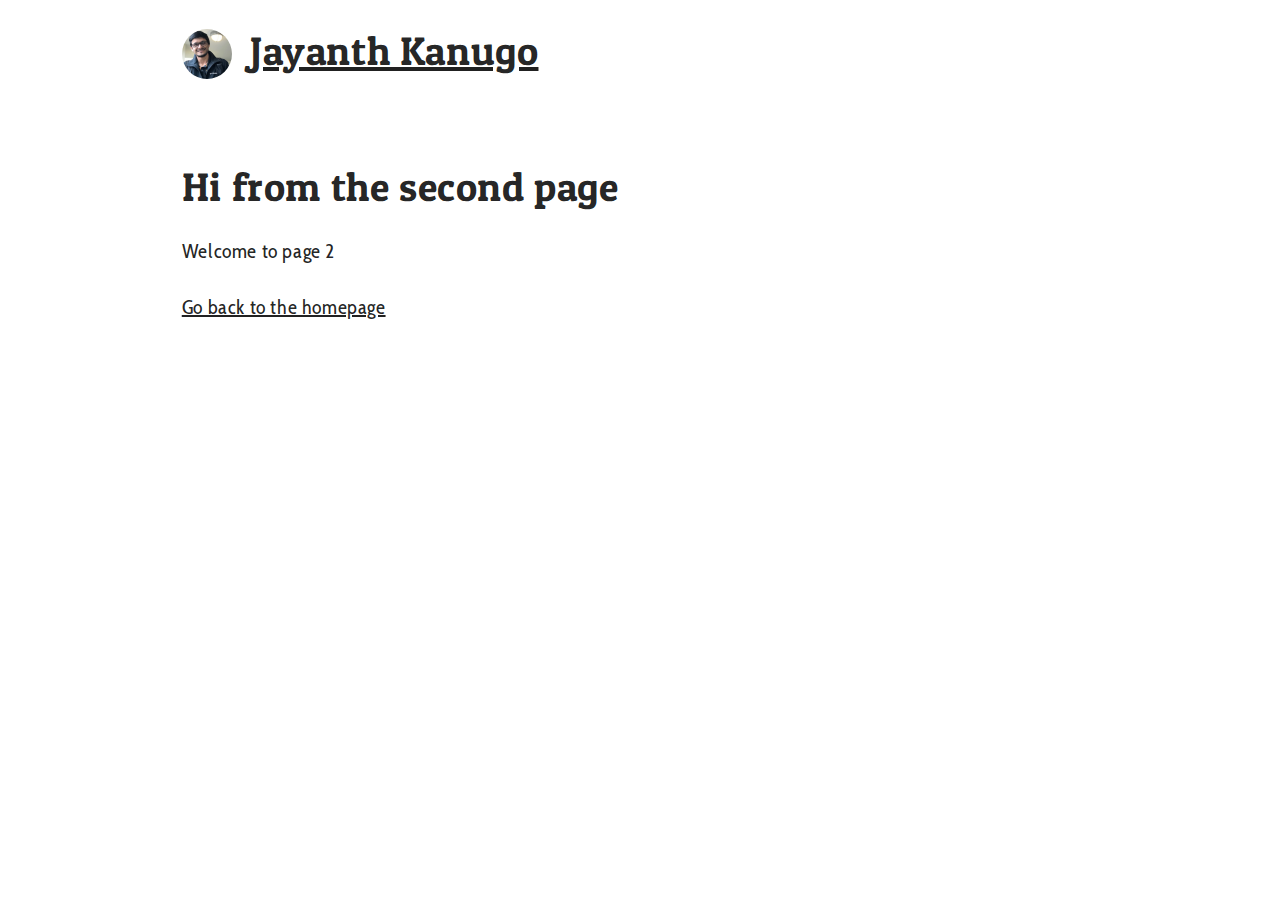
<file: travel-log/index.html>
<!DOCTYPE html><html lang="en"><head><meta charSet="utf-8"/><meta http-equiv="x-ua-compatible" content="ie=edge"/><meta name="viewport" content="width=device-width, initial-scale=1, shrink-to-fit=no"/><meta name="generator" content="Gatsby 2.0.53"/><title data-react-helmet="true">Travel Log | Jayanth Kanugo</title><meta data-react-helmet="true" name="description" content="Frontend web developer, Activist, Bibilophile"/><meta data-react-helmet="true" property="og:title" content="Travel Log"/><meta data-react-helmet="true" property="og:description" content="Frontend web developer, Activist, Bibilophile"/><meta data-react-helmet="true" property="og:type" content="website"/><meta data-react-helmet="true" name="twitter:card" content="summary"/><meta data-react-helmet="true" name="twitter:creator" content="@gatsbyjs"/><meta data-react-helmet="true" name="twitter:title" content="Travel Log"/><meta data-react-helmet="true" name="twitter:description" content="Frontend web developer, Activist, Bibilophile"/><link rel="shortcut icon" href="/icons/icon-48x48.png"/><link rel="manifest" href="/manifest.webmanifest"/><meta name="theme-color" content="#366693"/><style id="typography.js">html{font-family:sans-serif;-ms-text-size-adjust:100%;-webkit-text-size-adjust:100%}body{margin:0}article,aside,details,figcaption,figure,footer,header,main,menu,nav,section,summary{display:block}audio,canvas,progress,video{display:inline-block}audio:not([controls]){display:none;height:0}progress{vertical-align:baseline}[hidden],template{display:none}a{background-color:transparent;-webkit-text-decoration-skip:objects}a:active,a:hover{outline-width:0}abbr[title]{border-bottom:none;text-decoration:underline;text-decoration:underline dotted}b,strong{font-weight:inherit;font-weight:bolder}dfn{font-style:italic}h1{font-size:2em;margin:.67em 0}mark{background-color:#ff0;color:#000}small{font-size:80%}sub,sup{font-size:75%;line-height:0;position:relative;vertical-align:baseline}sub{bottom:-.25em}sup{top:-.5em}img{border-style:none}svg:not(:root){overflow:hidden}code,kbd,pre,samp{font-family:monospace,monospace;font-size:1em}figure{margin:1em 40px}hr{box-sizing:content-box;height:0;overflow:visible}button,input,optgroup,select,textarea{font:inherit;margin:0}optgroup{font-weight:700}button,input{overflow:visible}button,select{text-transform:none}[type=reset],[type=submit],button,html [type=button]{-webkit-appearance:button}[type=button]::-moz-focus-inner,[type=reset]::-moz-focus-inner,[type=submit]::-moz-focus-inner,button::-moz-focus-inner{border-style:none;padding:0}[type=button]:-moz-focusring,[type=reset]:-moz-focusring,[type=submit]:-moz-focusring,button:-moz-focusring{outline:1px dotted ButtonText}fieldset{border:1px solid silver;margin:0 2px;padding:.35em .625em .75em}legend{box-sizing:border-box;color:inherit;display:table;max-width:100%;padding:0;white-space:normal}textarea{overflow:auto}[type=checkbox],[type=radio]{box-sizing:border-box;padding:0}[type=number]::-webkit-inner-spin-button,[type=number]::-webkit-outer-spin-button{height:auto}[type=search]{-webkit-appearance:textfield;outline-offset:-2px}[type=search]::-webkit-search-cancel-button,[type=search]::-webkit-search-decoration{-webkit-appearance:none}::-webkit-input-placeholder{color:inherit;opacity:.54}::-webkit-file-upload-button{-webkit-appearance:button;font:inherit}html{font:125%/1.4 'Cabin Condensed','georgia',sans-serif;box-sizing:border-box;overflow-y:scroll;-webkit-font-smoothing:antialiased;}*{box-sizing:inherit;}*:before{box-sizing:inherit;}*:after{box-sizing:inherit;}body{color:hsla(0,0%,0%,0.87);font-family:'Cabin Condensed','georgia',sans-serif;font-weight:400;word-wrap:break-word;font-kerning:normal;-moz-font-feature-settings:"kern", "liga", "clig", "calt";-ms-font-feature-settings:"kern", "liga", "clig", "calt";-webkit-font-feature-settings:"kern", "liga", "clig", "calt";font-feature-settings:"kern", "liga", "clig", "calt";letter-spacing:.03em;}img{max-width:100%;margin-left:0;margin-right:0;margin-top:0;padding-bottom:0;padding-left:0;padding-right:0;padding-top:0;margin-bottom:1.4rem;}h1{margin-left:0;margin-right:0;margin-top:0;padding-bottom:0;padding-left:0;padding-right:0;padding-top:0;margin-bottom:1.4rem;color:inherit;font-family:'Patua One',sans-serif;font-weight:400;text-rendering:optimizeLegibility;font-size:2rem;line-height:1.1;}h2{margin-left:0;margin-right:0;margin-top:0;padding-bottom:0;padding-left:0;padding-right:0;padding-top:0;margin-bottom:1.4rem;color:inherit;font-family:'Patua One',sans-serif;font-weight:400;text-rendering:optimizeLegibility;font-size:1.51572rem;line-height:1.1;}h3{margin-left:0;margin-right:0;margin-top:0;padding-bottom:0;padding-left:0;padding-right:0;padding-top:0;margin-bottom:1.4rem;color:inherit;font-family:'Patua One',sans-serif;font-weight:400;text-rendering:optimizeLegibility;font-size:1.31951rem;line-height:1.1;}h4{margin-left:0;margin-right:0;margin-top:0;padding-bottom:0;padding-left:0;padding-right:0;padding-top:0;margin-bottom:1.4rem;color:inherit;font-family:'Patua One',sans-serif;font-weight:400;text-rendering:optimizeLegibility;font-size:1rem;line-height:1.1;}h5{margin-left:0;margin-right:0;margin-top:0;padding-bottom:0;padding-left:0;padding-right:0;padding-top:0;margin-bottom:1.4rem;color:inherit;font-family:'Patua One',sans-serif;font-weight:400;text-rendering:optimizeLegibility;font-size:0.87055rem;line-height:1.1;}h6{margin-left:0;margin-right:0;margin-top:0;padding-bottom:0;padding-left:0;padding-right:0;padding-top:0;margin-bottom:1.4rem;color:inherit;font-family:'Patua One',sans-serif;font-weight:400;text-rendering:optimizeLegibility;font-size:0.81225rem;line-height:1.1;}hgroup{margin-left:0;margin-right:0;margin-top:0;padding-bottom:0;padding-left:0;padding-right:0;padding-top:0;margin-bottom:1.4rem;}ul{margin-left:1.4rem;margin-right:0;margin-top:0;padding-bottom:0;padding-left:0;padding-right:0;padding-top:0;margin-bottom:1.4rem;list-style-position:outside;list-style-image:none;}ol{margin-left:1.4rem;margin-right:0;margin-top:0;padding-bottom:0;padding-left:0;padding-right:0;padding-top:0;margin-bottom:1.4rem;list-style-position:outside;list-style-image:none;}dl{margin-left:0;margin-right:0;margin-top:0;padding-bottom:0;padding-left:0;padding-right:0;padding-top:0;margin-bottom:1.4rem;}dd{margin-left:0;margin-right:0;margin-top:0;padding-bottom:0;padding-left:0;padding-right:0;padding-top:0;margin-bottom:1.4rem;}p{margin-left:0;margin-right:0;margin-top:0;padding-bottom:0;padding-left:0;padding-right:0;padding-top:0;margin-bottom:1.4rem;}figure{margin-left:0;margin-right:0;margin-top:0;padding-bottom:0;padding-left:0;padding-right:0;padding-top:0;margin-bottom:1.4rem;}pre{margin-left:0;margin-right:0;margin-top:0;padding-bottom:0;padding-left:0;padding-right:0;padding-top:0;margin-bottom:1.4rem;font-size:0.85rem;line-height:1.4rem;}table{margin-left:0;margin-right:0;margin-top:0;padding-bottom:0;padding-left:0;padding-right:0;padding-top:0;margin-bottom:1.4rem;font-size:1rem;line-height:1.4rem;border-collapse:collapse;width:100%;}fieldset{margin-left:0;margin-right:0;margin-top:0;padding-bottom:0;padding-left:0;padding-right:0;padding-top:0;margin-bottom:1.4rem;}blockquote{margin-left:-1.4rem;margin-right:1.4rem;margin-top:0;padding-bottom:0;padding-left:1.1375rem;padding-right:0;padding-top:0;margin-bottom:1.4rem;font-size:1.1487rem;line-height:1.4rem;color:hsla(0,0%,0%,0.6);border-left:0.2625rem solid hsla(0,0%,0%,0.87);}form{margin-left:0;margin-right:0;margin-top:0;padding-bottom:0;padding-left:0;padding-right:0;padding-top:0;margin-bottom:1.4rem;}noscript{margin-left:0;margin-right:0;margin-top:0;padding-bottom:0;padding-left:0;padding-right:0;padding-top:0;margin-bottom:1.4rem;}iframe{margin-left:0;margin-right:0;margin-top:0;padding-bottom:0;padding-left:0;padding-right:0;padding-top:0;margin-bottom:1.4rem;}hr{margin-left:0;margin-right:0;margin-top:0;padding-bottom:0;padding-left:0;padding-right:0;padding-top:0;margin-bottom:calc(1.4rem - 1px);background:hsla(0,0%,0%,0.2);border:none;height:1px;}address{margin-left:0;margin-right:0;margin-top:0;padding-bottom:0;padding-left:0;padding-right:0;padding-top:0;margin-bottom:1.4rem;}b{font-weight:700;}strong{font-weight:700;}dt{font-weight:700;}th{font-weight:700;}li{margin-bottom:calc(1.4rem / 2);}ol li{padding-left:0;}ul li{padding-left:0;}li > ol{margin-left:1.4rem;margin-bottom:calc(1.4rem / 2);margin-top:calc(1.4rem / 2);}li > ul{margin-left:1.4rem;margin-bottom:calc(1.4rem / 2);margin-top:calc(1.4rem / 2);}blockquote *:last-child{margin-bottom:0;}li *:last-child{margin-bottom:0;}p *:last-child{margin-bottom:0;}li > p{margin-bottom:calc(1.4rem / 2);}code{font-size:0.85rem;line-height:1.4rem;}kbd{font-size:0.85rem;line-height:1.4rem;}samp{font-size:0.85rem;line-height:1.4rem;}abbr{border-bottom:1px dotted hsla(0,0%,0%,0.5);cursor:help;}acronym{border-bottom:1px dotted hsla(0,0%,0%,0.5);cursor:help;}abbr[title]{border-bottom:1px dotted hsla(0,0%,0%,0.5);cursor:help;text-decoration:none;}thead{text-align:left;}td,th{text-align:left;border-bottom:1px solid hsla(0,0%,0%,0.12);font-feature-settings:"tnum";-moz-font-feature-settings:"tnum";-ms-font-feature-settings:"tnum";-webkit-font-feature-settings:"tnum";padding-left:0.93333rem;padding-right:0.93333rem;padding-top:0.7rem;padding-bottom:calc(0.7rem - 1px);}th:first-child,td:first-child{padding-left:0;}th:last-child,td:last-child{padding-right:0;}a{color:inherit;}a:hover{color:#3498DB;}@media only screen and (max-width:480px){blockquote{margin-left:-1.05rem;padding-left:0.7875rem;margin-right:0;}}</style><link href="//fonts.googleapis.com/css?family=Patua+One:400|Cabin+Condensed:400,700" rel="stylesheet" type="text/css"/><link as="script" rel="preload" href="/webpack-runtime-37cc564277b8710e01a1.js"/><link as="script" rel="preload" href="/app-5eb84de901112cca661c.js"/><link as="script" rel="preload" href="/0-b10a2222d41a493078fe.js"/><link as="script" rel="preload" href="/component---src-pages-travel-log-js-3b37ab9eca7edf75cd44.js"/><link rel="preload" href="/static/d/733/path---travel-log-993-1c7-NZuapzHg3X9TaN1iIixfv1W23E.json" as="fetch" crossOrigin="use-credentials"/></head><body><div id="___gatsby"><div style="outline:none" tabindex="-1" role="group"><div style="margin-bottom:1.45rem"><div style="margin:0 auto;max-width:960px;padding:1.45rem 1.0875rem"><a href="/"> <div style="margin:0;display:flex;align-content:baseline"><img style="order:1;border-radius:50%;height:50px;width:50px" src="/static/profile-b0a3d29c11fa7e64f2362936649f9882.png"/><h1 style="margin-left:2%;order:2">Jayanth Kanugo</h1></div></a></div></div><div style="margin:0 auto;max-width:960px;padding:0px 1.0875rem 1.45rem;padding-top:0"><h1>Hi from the second page</h1><p>Welcome to page 2</p><a href="/">Go back to the homepage</a></div></div></div><script>
  
  function gaOptout(){document.cookie=disableStr+'=true; expires=Thu, 31 Dec 2099 23:59:59 UTC;path=/',window[disableStr]=!0}var gaProperty='UA-113567584-1',disableStr='ga-disable-'+gaProperty;document.cookie.indexOf(disableStr+'=true')>-1&&(window[disableStr]=!0);
  if(!(navigator.doNotTrack == "1" || window.doNotTrack == "1")) {
    (function(i,s,o,g,r,a,m){i['GoogleAnalyticsObject']=r;i[r]=i[r]||function(){
    (i[r].q=i[r].q||[]).push(arguments)},i[r].l=1*new Date();a=s.createElement(o),
    m=s.getElementsByTagName(o)[0];a.async=1;a.src=g;m.parentNode.insertBefore(a,m)
    })(window,document,'script','https://www.google-analytics.com/analytics.js','ga');
  }
  if (typeof ga === "function") {
    ga('create', 'UA-113567584-1', 'imjayanthka.com', {"sampleRate":1,"siteSpeedSampleRate":10});
      ga('set', 'anonymizeIp', true);
      }
      </script><script id="gatsby-script-loader">/*<![CDATA[*/window.page={"componentChunkName":"component---src-pages-travel-log-js","jsonName":"travel-log-993","path":"/travel-log/"};window.dataPath="733/path---travel-log-993-1c7-NZuapzHg3X9TaN1iIixfv1W23E";/*]]>*/</script><script id="gatsby-chunk-mapping">/*<![CDATA[*/window.___chunkMapping={"app":["/app-5eb84de901112cca661c.js"],"component---src-pages-404-js":["/component---src-pages-404-js-3786438ad7ed594ffd54.js"],"component---src-pages-about-me-js":["/component---src-pages-about-me-js-8825b7bdf2edc1ff46ef.js"],"component---src-pages-index-js":["/component---src-pages-index-js.b7204c7277dae99957fe.css","/component---src-pages-index-js-57ad230b023973d59cd1.js"],"component---src-pages-projects-js":["/component---src-pages-projects-js-1bb6fce34a4663d6c807.js"],"component---src-pages-resume-js":["/component---src-pages-resume-js-66cdc42502cf182b4a6f.js"],"component---src-pages-travel-log-js":["/component---src-pages-travel-log-js-3b37ab9eca7edf75cd44.js"]};/*]]>*/</script><script src="/component---src-pages-travel-log-js-3b37ab9eca7edf75cd44.js" async=""></script><script src="/0-b10a2222d41a493078fe.js" async=""></script><script src="/app-5eb84de901112cca661c.js" async=""></script><script src="/webpack-runtime-37cc564277b8710e01a1.js" async=""></script></body></html>
</file>
